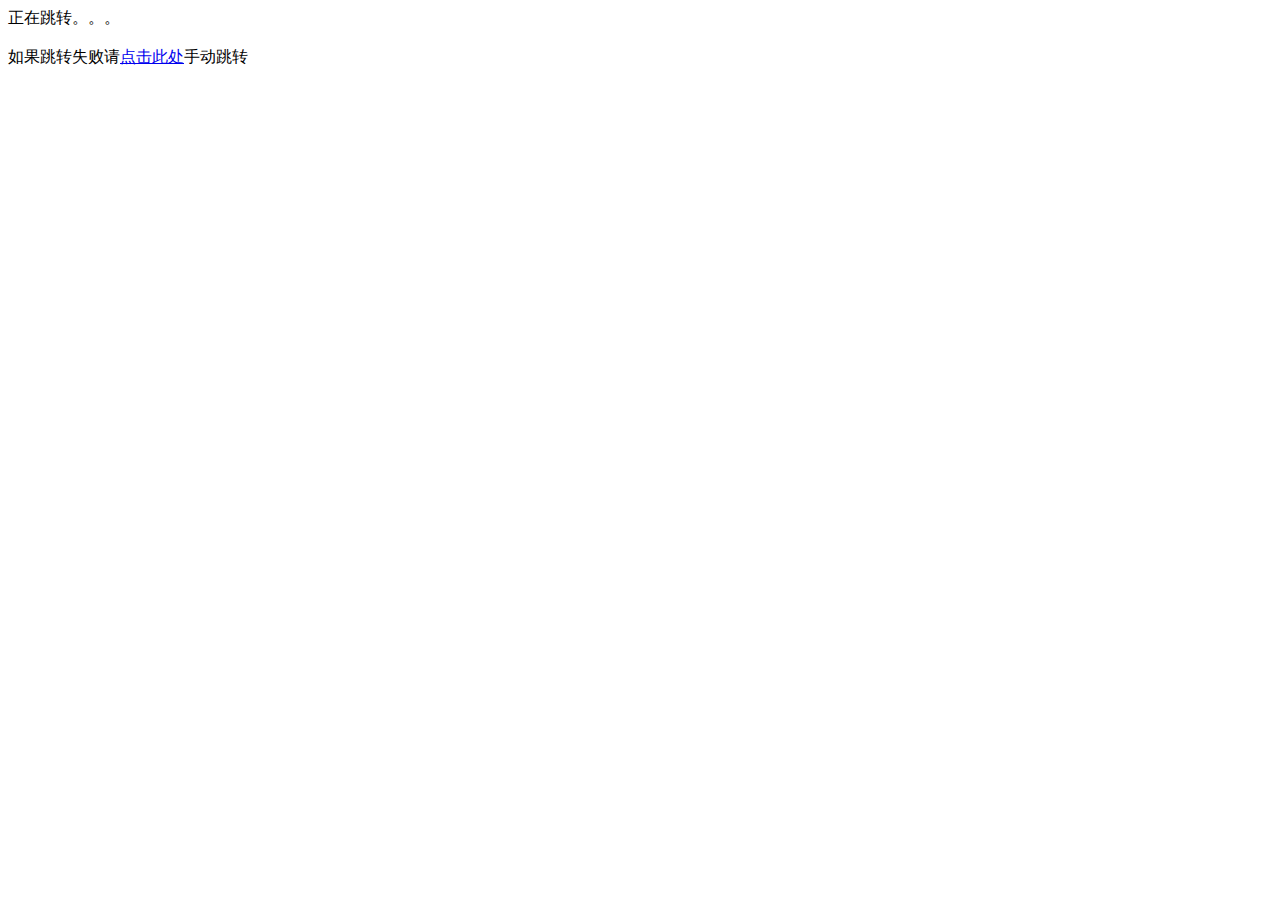
<file: index.html>
<!DOCTYPE html>
<html>
<head>
	<meta charset="utf-8">
	<style>
		
	</style>
	<script>
		var i = 6;
		function time() {
			i --;
			document.getElementById("a").innerHTML = "正在跳转。。。" + i;
			if(i == 0) {
				if(Math.random() > 0.5) {
					location.href="main.html";
				}
				i ++;
			}
		}
	</script>
</head>
<body>
	<div id="a">正在跳转。。。</div>
	<br>
	如果跳转失败请<a href="main.html">点击此处</a>手动跳转
	<script>
		setInterval("time()",1000);
	</script>
</body>
</html>
</file>
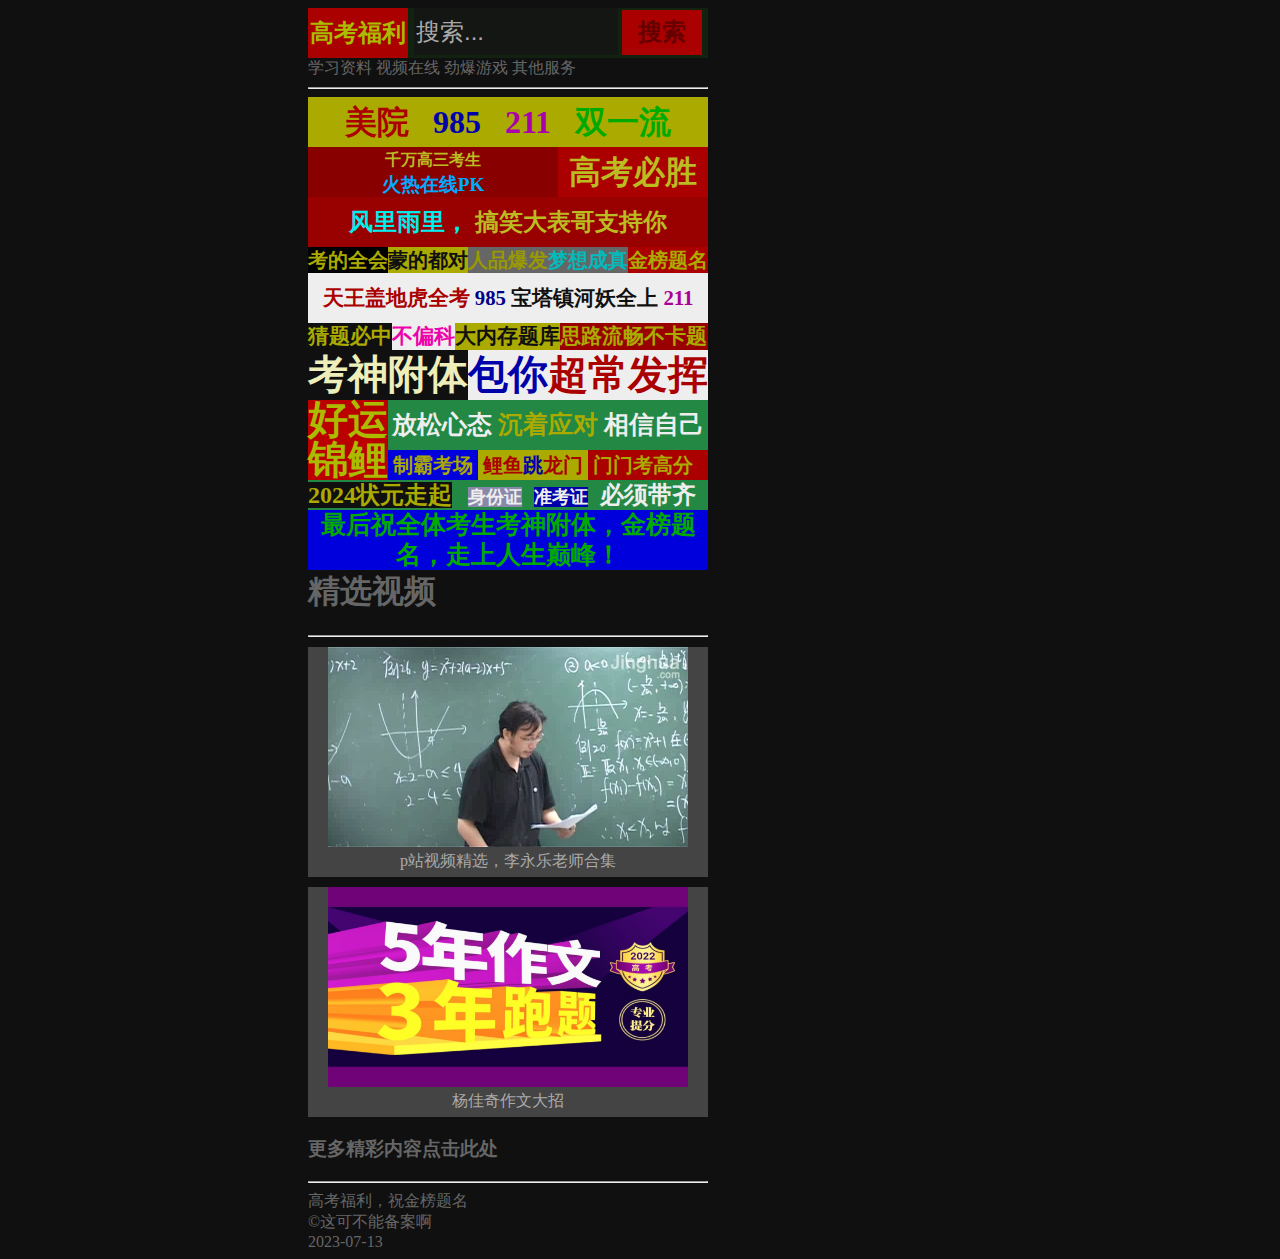
<file: main.html>
<!DOCTYPE html>
<html lang="zh">
<head>
	<meta charset="UTF-8">
	<meta http-equiv="X-UA-Compatible" content="IE=edge">
	<meta name="viewport" content="width=device-width, initial-scale=1.0">
	<title>高考考前福利-亚洲非最大的福利平台 高考必胜 你想要的都在这儿</title>
	<link rel="stylesheet" href="main.css">
	<link rel="stylesheet" href="ad.css">
	<script src="main.js"></script>
</head>
<body>
	<div id="body">
		<div id="title">
			<div id="title-1">高考福利</div>
			<div id="title-2">
				<input type="text" id="title-t" value="搜索...">
				<input type="button" id="title-b" value="搜索" onclick="search()">
			</div>
		</div>
		<div id="nav">
			<a href="main.html" class="nav-a">学习资料</a>
			<a href="https://www.bilibili.com" class="nav-a">视频在线</a>
			<a href="https://www.mihoyo.com" class="nav-a">劲爆游戏</a>
			<a href="https://www.gaokao.chsi.com.cn" class="nav-a">其他服务</a>
		</div>
		<div id="ad">
			<hr>
			<div class="ads" id="ad-1">
				<font id="ad-1-1">美院&nbsp;&nbsp;</font>
				<font id="ad-1-2">985&nbsp;&nbsp;</font>
				<font id="ad-1-3">211&nbsp;&nbsp;</font>
				<font id="ad-1-4">双一流</font>
			</div>
			<div class="ads" id="ad-2">
				<font id="ad-2-1">千万高三考生</font>
				<br>
				<font id="ad-2-2">火热在线PK</font>
			</div>
			<div class="ads" id="ad-3">
				高考必胜
			</div>
			<div class="ads" id="ad-4">
				<font id="ad-4-1">风里雨里，</font>
				<font id="ad-4-2">搞笑大表哥支持你</font>
			</div>
			<div class="ads" id="ad-5">
				<font id="ad-5-1">考的全会</font>
				<font id="ad-5-2">蒙的都对</font>
				<font id="ad-5-3">人品爆发</font>
				<font id="ad-5-4">梦想成真</font>
				<font id="ad-5-5">金榜题名</font>
			</div>
			<div class="ads" id="ad-6">
				<font id="ad-6-1">天王盖地虎全考</font>
				<font id="ad-6-2">985</font>
				<font id="ad-6-3">宝塔镇河妖全上</font>
				<font id="ad-6-4">211</font>
			</div>
			<div class="ads" id="ad-7">
				<font id="ad-7-1">猜题必中</font>
				<font id="ad-7-2">不偏科</font>
				<font id="ad-7-3">大内存题库</font>
				<font id="ad-7-4">思路流畅不卡题</font>
			</div>
			<div class="ads" id="ad-8">
				<font id="ad-8-1">考神附体</font>
				<font id="ad-8-2">包你</font>
				<font id="ad-8-3">超常发挥</font>
			</div>
			<div class="ads" id="ad-9">
				好运锦鲤
			</div>
			<div class="ads" id="ad-10">
				<font id="ad-10-1">放松心态</font>
				<font id="ad-10-2">沉着应对</font>
				<font id="ad-10-3">相信自己</font>
			</div>
			<div class="ads" id="ad-11">
				<font id="ad-11-1">&nbsp;制霸考场&nbsp;</font>
				<font id="ad-11-2">&nbsp;鲤鱼</font>
				<font id="ad-11-3">跳</font>
				<font id="ad-11-4">龙门&nbsp;</font>
				<font id="ad-11-5">&nbsp;门门考高分&nbsp;</font>
			</div>
			<div class="ads" id="ad-12">
				<font id="ad-12-1">2024状元走起</font>
				&nbsp;&nbsp;
				<font id="ad-12-2">身份证</font>
				&nbsp;
				<font id="ad-12-3">准考证</font>
				&nbsp;
				<font id="ad-12-4">必须带齐</font>
			</div>
			<div class="ads" id="ad-13">
				最后祝全体考生考神附体，金榜题名，走上人生巅峰！
			</div>
		</div>
		<div id="video">
			<h1>精选视频</h1>
			<hr>
			<div class="vs" onclick="playVideo(1)">
				<img src="img/1.png" height="200px" width="360px">
				<br>
				p站视频精选，李永乐老师合集
			</div>
			<div class="vs" onclick="playVideo(2)">
				<img src="img/2.png" height="200px" width="360px">
				<br>
				杨佳奇作文大招
			</div>
			<h3>
				<a href="https://www.bilibili.com" id="v-a">更多精彩内容点击此处</a>
			</h3>
		</div>
		<div id="bottom">
			<hr>
			高考福利，祝金榜题名
			<br>
			&copy;这可不能备案啊
			<br>
			2023-07-13
		</div>
	<div>
</body>
</file>
<file: main.css>
body{
	width: 1000px;
	background-color: #101010;
}
#body{
	margin-left: auto;
	margin-right: auto;
	width: 400px;
}
#title{
	width: 400px;
	heigjt: 200px;
}
#title-1{
	width: 100px;
	height: 50px;
	color: #aabb00;
	background-color: #aa0000;
	text-align: center;
	font-weight: bold;
	font-size: 1.5em;
	line-height: 50px;
	float: left;
}
#title-2{
	width: 300px;
	height: 50px;
	background-color: #112211;
	text-align: center;
	line-height: 50px;
	float: left;
}
#title-t{
	width: 200px;
	height: 45px;
	line-height: 45px;
	font-size: 1.5em;
	background-color: rgba(20, 20, 20, 0.8);
	color: #aaaaaa;
	border: none;
}
#title-b{
	width: 80px;
	height: 45px;
	background-color: #aa0000;
	color: #660000;
	border: none;
	font-size: 1.5em;
	font-weight: bold;
}
#nav{
	width: 400px;
}
.nav-a:link, .nav-a:visited{
	color: #666666;
	text-decoration: none;
}
#ad{
	width: 400px;
}
#video{
	width: 400px;
	color: #666666;
}
.vs{
	width: 400px;
	height: 230px;
	margin-top: 10px;
	background-color: #444444;
	color: #aaaaaa;
	text-align: center;
}
#v-a:link, #v-a:visited{
	color: #666666;
	text-decoration: none;
}
#bottom{
	width: 400px;
	color: #666666;
}
</file>
<file: ad.css>
#ad-1{
	width: 400px;
	height: 50px;
	background-color: #aaaa00;
	line-height: 50px;
	font-size: 2em;
	font-weight: bold;
	text-align: center;
	float: left;
}
#ad-1-1{color: #aa0000;}
#ad-1-2{color: #0000aa;}
#ad-1-3{color: #aa00aa;}
#ad-1-4{color: #00aa00;}
#ad-2{
	width: 250px;
	height: 50px;
	background-color: #880000;
	line-height: 50px;
	font-weight: bold;
	text-align: center;
	line-height: 25px;
	float: left;
}
#ad-2-1{color: #bbbb22;}
#ad-2-2{color: #00aaff; font-size: 1.2em;}
#ad-3{
	width: 150px;
	height: 50px;
	background-color: #aa0000;
	line-height: 50px;
	font-size: 2em;
	font-weight: bold;
	text-align: center;
	color: #bbbb22;
	float: left;
}
#ad-4{
	width: 400px;
	height: 50px;
	background-color: #990000;
	line-height: 50px;
	font-size: 1.5em;
	font-weight: bold;
	text-align: center;
	float: left;
}
#ad-4-1{color: #00eeee;}
#ad-4-2{color: #bbbb22;}
#ad-5{
	width: 400px;
	height: 26px;
	background-color: #666666;
	line-height: 26px;
	font-size: 20px;
	font-weight: bold;
	text-align: center;
	float: left;
}
#ad-5 font{float: left;}
#ad-5-1{
	background-color: #000000;
	color: #aaaa00;
}
#ad-5-2{
	background-color: #aaaa00;
	color: #101010;
}
#ad-5-3{color: #999900;}
#ad-5-4{color: #00bbbb;}
#ad-5-5{
	background-color: #aa0000;
	color: #aaaa00;
}
#ad-6{
	width: 400px;
	height: 50px;
	background-color: #eeeeee;
	line-height: 50px;
	font-size: 1.3em;
	font-weight: bold;
	text-align: center;
	float: left;
}
#ad-6-1{color: #aa0000;}
#ad-6-2{color: #000088;}
#ad-6-3{color: #101010;}
#ad-6-4{color: #aa0099;}
#ad-7{
	width: 400px;
	height: 27px;
	background-color: #990000;
	line-height: 27px;
	font-size: 21px;
	font-weight: bold;
	text-align: center;
	float: left;
}
#ad-7 font{float: left;}
#ad-7-1{
	background-color: #101010;
	color: #aaaa00;
}
#ad-7-2{
	background-color: #eeeeee;
	color: #ee00aa;
}
#ad-7-3{
	background-color: #aaaa00;
	color: #101010;
}
#ad-7-4{color: #aaaa00;}
#ad-8{
	width: 400px;
	height: 50px;
	background-color: #eeeeee;
	line-height: 50px;
	font-size: 40px;
	font-weight: bold;
	text-align: center;
	float: left;
}
#ad-8 font{float: left;}
#ad-8-1{
	background-color: #101010;
	color: #eeeebb;
}
#ad-8-2{color: #0000aa;}
#ad-8-3{color: #aa0000;}
#ad-9{
	width: 80px;
	height: 80px;
	background-color: #bb0000;
	line-height: 40px;
	font-size: 40px;
	font-weight: bold;
	float: left;
	color: #aabb00;
}
#ad-10{
	width: 320px;
	height: 50px;
	background-color: #228844;
	line-height: 50px;
	font-size: 25px;
	font-weight: bold;
	text-align: center;
	float: left;
}
#ad-10-1{color: #eeeeee;}
#ad-10-2{color: #aaaa00;}
#ad-10-3{color: #eeeeee;}
#ad-11{
	width: 320px;
	height: 30px;
	background-color: #aa0000;
	line-height: 30px;
	font-size: 20px;
	font-weight: bold;
	text-align: center;
	float: left;
}
#ad-11 font{float: left;}
#ad-11-1{
	background-color: #0000dd;
	color: #aaaa00;
}
#ad-11-2, #ad-11-4{
	background-color: #aaaa00;
	color: #aa0000;
}
#ad-11-3{
	background-color: #aaaa00;
	color: #0000aa;
}
#ad-11-5{
	background-color: #aa0000;
	color: #aaaa00;
}
#ad-12{
	width: 400px;
	height: 30px;
	background-color: #228844;
	line-height: 30px;
	font-weight: bold;
	float: left;
}
#ad-12-1{
	font-size: 24px;
	background-color: #101010;
	color: #aaaa00;
}
#ad-12-2{
	font-size: 18px;
	background-color: #8888aa;
	color: #eeeeee;
}
#ad-12-3{
	font-size: 18px;
	background-color: #0000aa;
	color: #eeeeee;
}
#ad-12-4{
	font-size: 24px;
	color: #eeeeee;
}
#ad-13{
	width: 400px;
	height: 60px;
	background-color: #0000dd;
	color: #00aa00;
	line-height: 30px;
	font-size: 25px;
	font-weight: bold;
	text-align: center;
	float: left;
}
</file>
